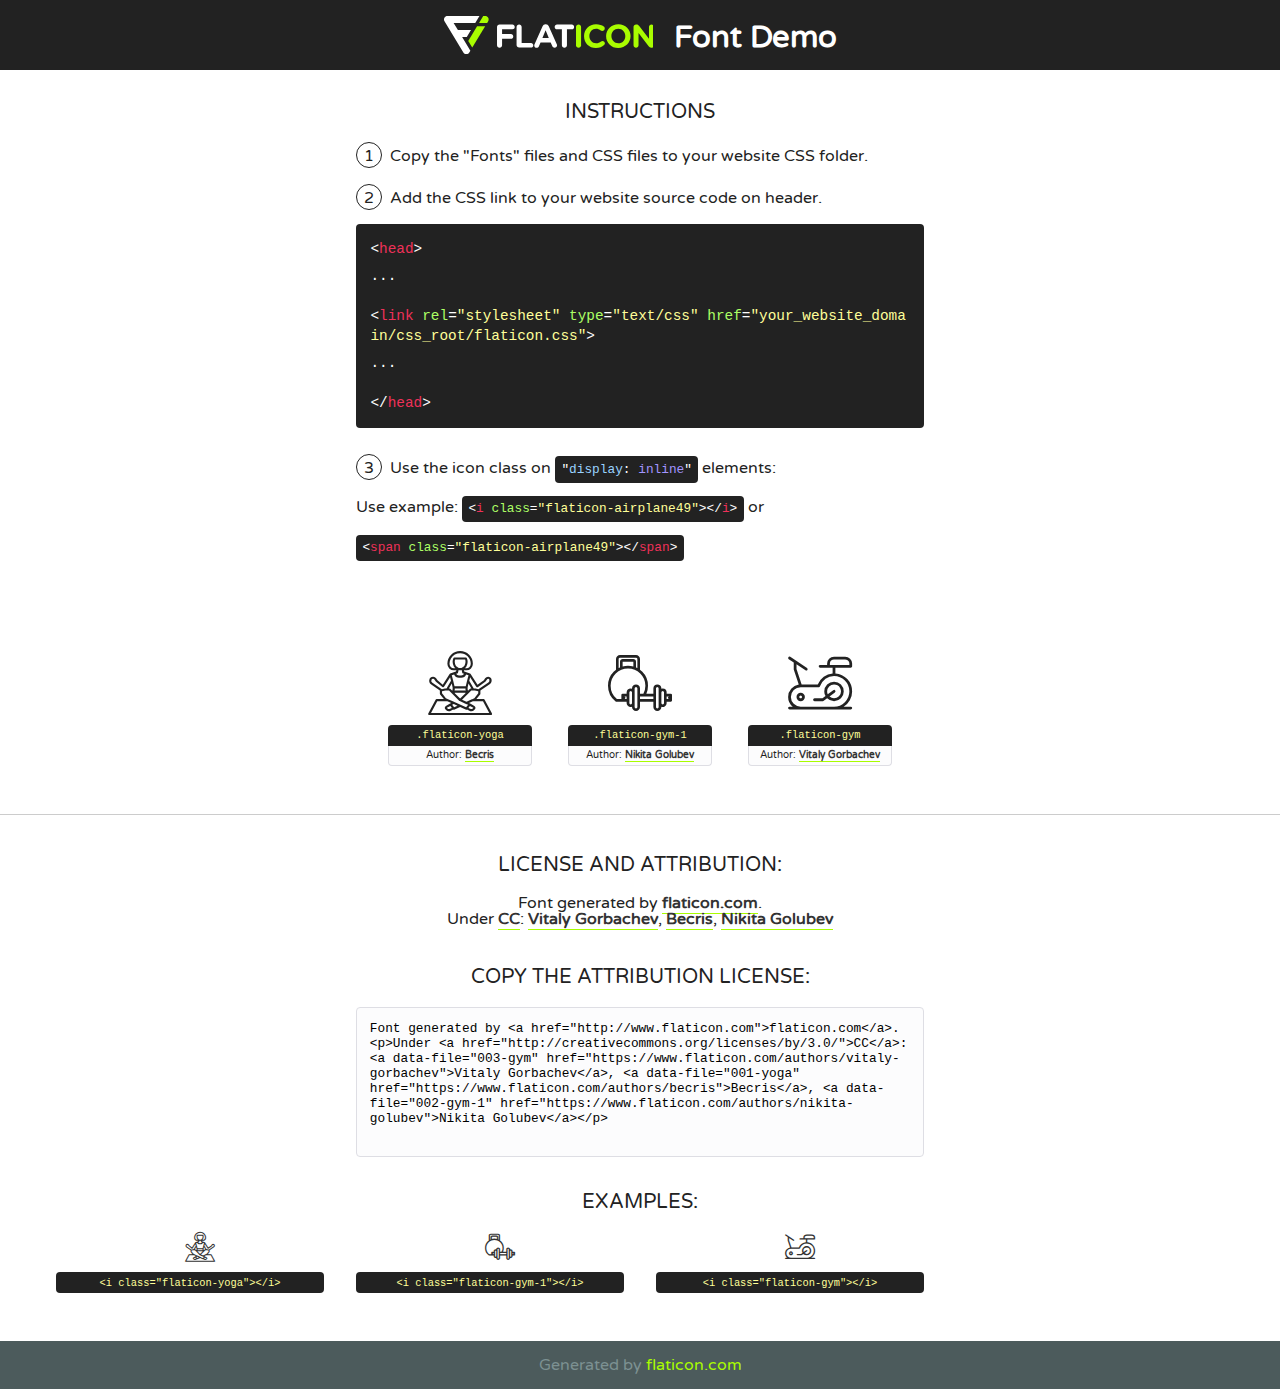
<file: portfolio/portfolio/fonts/flaticon/font/flaticon.html>
<!DOCTYPE html>
<!--
  Flaticon icon font: Flaticon
  Creation date: 23/07/2018 14:52
-->
<html>
<!DOCTYPE html>
<html>

<head>
    <title>Flaticon WebFont</title>
    <link href="http://fonts.googleapis.com/css?family=Varela+Round" rel="stylesheet" type="text/css" />
    <link rel="stylesheet" type="text/css" href="flaticon.css">
    <meta charset="UTF-8">
    <style>
    html, body, div, span, applet, object, iframe,
    h1, h2, h3, h4, h5, h6, p, blockquote, pre,
    a, abbr, acronym, address, big, cite, code,
    del, dfn, em, img, ins, kbd, q, s, samp,
    small, strike, strong, sub, sup, tt, var,
    b, u, i, center,
    dl, dt, dd, ol, ul, li,
    fieldset, form, label, legend,
    table, caption, tbody, tfoot, thead, tr, th, td,
    article, aside, canvas, details, embed, 
    figure, figcaption, footer, header, hgroup, 
    menu, nav, output, ruby, section, summary,
    time, mark, audio, video {
        margin: 0;
        padding: 0;
        border: 0;
        font-size: 100%;
        font: inherit;
        vertical-align: baseline;
    }
    /* HTML5 display-role reset for older browsers */
    article, aside, details, figcaption, figure, 
    footer, header, hgroup, menu, nav, section {
        display: block;
    }
    body {
        line-height: 1;
    }
    ol, ul {
        list-style: none;
    }
    blockquote, q {
        quotes: none;
    }
    blockquote:before, blockquote:after,
    q:before, q:after {
        content: '';
        content: none;
    }
    table {
        border-collapse: collapse;
        border-spacing: 0;
    }
    body {
        font-family: 'Varela Round', Helvetica, Arial, sans-serif;
        font-size: 16px;
        color: #222;
    }
    a {
        color: #333;
        border-bottom: 1px solid #a9fd00;
        font-weight: bold;
        text-decoration: none;
    }
    * {
        -moz-box-sizing: border-box;
        -webkit-box-sizing: border-box;
        box-sizing: border-box;
        margin: 0;
        padding: 0;
    }
    [class^="flaticon-"]:before, [class*=" flaticon-"]:before, [class^="flaticon-"]:after, [class*=" flaticon-"]:after {
        font-family: Flaticon;
        font-size: 30px;
        font-style: normal;
        margin-left: 20px;
        color: #333;
    }
    .wrapper {
        max-width: 600px;
        margin: auto;
        padding: 0 1em;
    }
    .title {
        font-size: 1.25em;
        text-align: center;
        margin-bottom: 1em;
        text-transform: uppercase;
    }
    header {
        text-align: center;
        background-color: #222;
        color: #fff;
        padding: 1em;
    }
    header .logo {
        width: 210px;
        height: 38px;
        display: inline-block;
        vertical-align: middle;
        margin-right: 1em;
        border: none;
    }
    header strong {
        font-size: 1.95em;
        font-weight: bold;
        vertical-align: middle;
        margin-top: 5px;
        display: inline-block;
    }
    .demo {
        margin: 2em auto;
        line-height: 1.25em;
    }
    .demo ul li {
        margin-bottom: 1em;
    }
    .demo ul li .num {
        color: #222;
        border-radius: 20px;
        display: inline-block;
        width: 26px;
        padding: 3px;
        height: 26px;
        text-align: center;
        margin-right: 0.5em;
        border: 1px solid #222;
    }
    .demo ul li code {
        background-color: #222;
        border-radius: 4px;
        padding: 0.25em 0.5em;
        display: inline-block;
        color: #fff;
        font-family: Consolas,Monaco,Lucida Console,Liberation Mono,DejaVu Sans Mono,Bitstream Vera Sans Mono,Courier New, monospace;
        font-weight: lighter;
        margin-top: 1em;
        font-size: 0.8em;
        word-break: break-all;
    }
    .demo ul li code.big {
        padding: 1em;
        font-size: 0.9em;
    }
    .demo ul li code .red {
        color: #EF3159;
    }
    .demo ul li code .green {
        color: #ACFF65;
    }
    .demo ul li code .yellow {
        color: #FFFF99;
    }
    .demo ul li code .blue {
        color: #99D3FF;
    }
    .demo ul li code .purple {
        color: #A295FF;
    }
    .demo ul li code .dots {
        margin-top: 0.5em;
        display: block;
    }
    #glyphs {
        border-bottom: 1px solid #ccc;
        padding: 2em 0;
        text-align: center;
    }
    .glyph {
        display: inline-block;
        width: 9em;
        margin: 1em;
        text-align: center;
        vertical-align: top;
        background: #FFF;
    }
    .glyph .glyph-icon {
        padding: 10px;
        display: block;
        font-family:"Flaticon";
        font-size: 64px;
        line-height: 1;
    }
    .glyph .glyph-icon:before {
        font-size: 64px;
        color: #222;
        margin-left: 0;
    }
    .class-name {
        font-size: 0.65em;
        background-color: #222;
        color: #fff;
        border-radius: 4px 4px 0 0;
        padding: 0.5em;
        color: #FFFF99;
        font-family: Consolas,Monaco,Lucida Console,Liberation Mono,DejaVu Sans Mono,Bitstream Vera Sans Mono,Courier New, monospace;
    }
    .author-name {
        font-size: 0.6em;
        background-color: #fcfcfd;
        border: 1px solid #DEDEE4;
        border-top: 0;
        border-radius: 0 0 4px 4px;
        padding: 0.5em;
    }
    .class-name:last-child {
        font-size: 10px;
        color:#888;
    }
    .class-name:last-child a {
        font-size: 10px;
        color:#555;
    }
    .class-name:last-child a:hover {
        color:#a9fd00;
    }
    .glyph > input {
        display: block;
        width: 100px;
        margin: 5px auto;
        text-align: center;
        font-size: 12px;
        cursor: text;
    }
    .glyph > input.icon-input {
        font-family:"Flaticon";
        font-size: 16px;
        margin-bottom: 10px;
    }
    .attribution .title {
        margin-top: 2em;
    }
    .attribution textarea {
        background-color: #fcfcfd;
        padding: 1em;
        border: none;
        box-shadow: none;
        border: 1px solid #DEDEE4;
        border-radius: 4px;
        resize: none;
        width: 100%;
        height: 150px;
        font-size: 0.8em;
        font-family: Consolas,Monaco,Lucida Console,Liberation Mono,DejaVu Sans Mono,Bitstream Vera Sans Mono,Courier New, monospace;
        -webkit-appearance: none;
    }
    .iconsuse {
        margin: 2em auto;
        text-align: center;
        max-width: 1200px;
    }
    .iconsuse:after {
        content: '';
        display: table;
        clear: both;
    }
    .iconsuse .image {
        float: left;
        width: 25%;
        padding: 0 1em;
    }
    .iconsuse .image p {
        margin-bottom: 1em;
    }
    .iconsuse .image span {
        display: block;
        font-size: 0.65em;
        background-color: #222;
        color: #fff;
        border-radius: 4px;
        padding: 0.5em;
        color: #FFFF99;
        margin-top: 1em;
        font-family: Consolas,Monaco,Lucida Console,Liberation Mono,DejaVu Sans Mono,Bitstream Vera Sans Mono,Courier New, monospace;
    }
    #footer {
        text-align: center;
        background-color: #4C5B5C;
        color: #7c9192;
        padding: 1em;
    }
    #footer a {
        border: none;
        color: #a9fd00;
        font-weight: normal;
    }
    @media (max-width: 960px) {
        .iconsuse .image {
            width: 50%;
        }
    }
    @media (max-width: 560px) {
        .iconsuse .image {
            width: 100%;
        }
    }
    </style>
</head>

<body class="characters-off">

    <header>
        <a href="http://www.flaticon.com" target="_blank" class="logo">
            <svg version="1.1" xmlns="http://www.w3.org/2000/svg" xmlns:xlink="http://www.w3.org/1999/xlink" xmlns:a="http://ns.adobe.com/AdobeSVGViewerExtensions/3.0/" viewBox="0 0 560.875 102.036" enable-background="new 0 0 560.875 102.036" xml:space="preserve">
                <defs>
                </defs>
                <g>
                    <g class="letters">
                        <path fill="#ffffff" d="M141.596,29.675c0-3.777,2.985-6.767,6.764-6.767h34.438c3.426,0,6.15,2.728,6.15,6.15
                        c0,3.43-2.724,6.149-6.15,6.149h-27.674v13.091h23.719c3.429,0,6.151,2.724,6.151,6.15c0,3.43-2.723,6.149-6.151,6.149h-23.719
                        v17.574c0,3.773-2.986,6.761-6.764,6.761c-3.779,0-6.764-2.989-6.764-6.761V29.675z"></path>
                        <path fill="#ffffff" d="M193.844,29.149c0-3.781,2.985-6.767,6.764-6.767c3.776,0,6.763,2.985,6.763,6.767v42.957h25.039
                        c3.426,0,6.149,2.726,6.149,6.153c0,3.425-2.723,6.15-6.149,6.15h-31.802c-3.779,0-6.764-2.986-6.764-6.768V29.149z"></path>
                        <path fill="#ffffff" d="M241.891,75.71l21.438-48.407c1.492-3.341,4.215-5.357,7.906-5.357h0.792
                        c3.686,0,6.323,2.017,7.815,5.357l21.439,48.407c0.436,0.967,0.701,1.845,0.701,2.723c0,3.602-2.809,6.501-6.414,6.501
                        c-3.161,0-5.269-1.845-6.499-4.655l-4.132-9.661h-27.059l-4.301,10.102c-1.144,2.631-3.426,4.214-6.237,4.214
                        c-3.517,0-6.24-2.81-6.24-6.325C241.1,77.64,241.451,76.677,241.891,75.71z M279.932,58.666l-8.521-20.297l-8.526,20.297H279.932
                        z"></path>
                        <path fill="#ffffff" d="M314.864,35.387H301.86c-3.429,0-6.239-2.813-6.239-6.238c0-3.429,2.811-6.24,6.239-6.24h39.533
                        c3.426,0,6.237,2.811,6.237,6.24c0,3.425-2.811,6.238-6.237,6.238h-13.001v42.785c0,3.773-2.99,6.761-6.764,6.761
                        c-3.779,0-6.764-2.989-6.764-6.761V35.387z"></path>
                        <path fill="#A9FD00" d="M352.615,29.149c0-3.781,2.985-6.767,6.767-6.767c3.774,0,6.761,2.985,6.761,6.767v49.024
                        c0,3.773-2.987,6.761-6.761,6.761c-3.781,0-6.767-2.989-6.767-6.761V29.149z"></path>
                        <path fill="#A9FD00" d="M374.132,53.836v-0.179c0-17.481,13.178-31.801,32.065-31.801c9.22,0,15.459,2.458,20.557,6.238
                        c1.402,1.054,2.637,2.985,2.637,5.357c0,3.692-2.985,6.59-6.681,6.59c-1.845,0-3.071-0.702-4.044-1.319
                        c-3.776-2.813-7.729-4.393-12.562-4.393c-10.364,0-17.831,8.611-17.831,19.154v0.173c0,10.542,7.291,19.329,17.831,19.329
                        c5.715,0,9.492-1.756,13.359-4.834c1.049-0.874,2.458-1.491,4.039-1.491c3.429,0,6.325,2.813,6.325,6.236
                        c0,2.106-1.056,3.78-2.282,4.834c-5.539,4.834-12.036,7.733-21.878,7.733C387.572,85.464,374.132,71.493,374.132,53.836z"></path>
                        <path fill="#A9FD00" d="M433.009,53.836v-0.179c0-17.481,13.79-31.801,32.766-31.801c18.981,0,32.592,14.143,32.592,31.628v0.173
                        c0,17.483-13.785,31.807-32.769,31.807C446.625,85.464,433.009,71.32,433.009,53.836z M484.224,53.836v-0.179
                        c0-10.539-7.725-19.326-18.626-19.326c-10.893,0-18.449,8.611-18.449,19.154v0.173c0,10.542,7.73,19.329,18.626,19.329
                        C476.676,72.986,484.224,64.378,484.224,53.836z"></path>
                        <path fill="#A9FD00" d="M506.233,29.321c0-3.774,2.99-6.763,6.767-6.763h1.401c3.252,0,5.183,1.583,7.029,3.953l26.093,34.265
                        V29.059c0-3.692,2.99-6.677,6.681-6.677c3.683,0,6.671,2.985,6.671,6.677v48.934c0,3.78-2.987,6.765-6.764,6.765h-0.436
                        c-3.257,0-5.188-1.581-7.034-3.953l-27.056-35.492v32.944c0,3.687-2.985,6.676-6.678,6.676c-3.683,0-6.673-2.989-6.673-6.676
                        V29.321z"></path>
                    </g>
                    <g class="insignia">
                        <path fill="#ffffff" d="M48.372,56.137h12.517l11.156-18.537H37.186L25.688,18.539h57.825L94.668,0H9.271
                        C5.925,0,2.842,1.801,1.198,4.716c-1.644,2.907-1.593,6.482,0.134,9.343l50.38,83.501c1.678,2.781,4.689,4.476,7.938,4.476
                        c3.246,0,6.257-1.695,7.935-4.476l2.898-4.804L48.372,56.137z"></path>
                        <g class="i">
                            <path fill="#A9FD00" d="M93.575,18.539h0.031v0.004l21.652,0.004l2.705-4.488c1.727-2.861,1.778-6.436,0.133-9.343
                            C116.454,1.801,113.371,0,110.026,0h-5.294L93.575,18.539z"></path>
                            <polygon fill="#A9FD00" points="88.291,27.356 64.725,66.486 75.519,84.404 109.942,27.356"></polygon>
                        </g>
                    </g>
                </g>
            </svg>
        </a>
        <strong>Font Demo</strong>
    </header>


    <section class="demo wrapper">

        <p class="title">Instructions</p>

        <ul>
            <li>
                <span class="num">1</span>Copy the "Fonts" files and CSS files to your website CSS folder.
            </li>
            <li>
                <span class="num">2</span>Add the CSS link to your website source code on header.
                <code class="big">
                    &lt;<span class="red">head</span>&gt;
                    <br/><span class="dots">...</span>
                    <br/>&lt;<span class="red">link</span> <span class="green">rel</span>=<span class="yellow">"stylesheet"</span> <span class="green">type</span>=<span class="yellow">"text/css"</span> <span class="green">href</span>=<span class="yellow">"your_website_domain/css_root/flaticon.css"</span>&gt;
                    <br/><span class="dots">...</span>
                    <br/>&lt;/<span class="red">head</span>&gt;
                </code>
            </li>

            <li>
                <p>
                    <span class="num">3</span>Use the icon class on <code>"<span class="blue">display</span>:<span class="purple"> inline</span>"</code> elements:
                    <br />
                    Use example: <code>&lt;<span class="red">i</span> <span class="green">class</span>=<span class="yellow">&quot;flaticon-airplane49&quot;</span>&gt;&lt;/<span class="red">i</span>&gt;</code> or <code>&lt;<span class="red">span</span> <span class="green">class</span>=<span class="yellow">&quot;flaticon-airplane49&quot;</span>&gt;&lt;/<span class="red">span</span>&gt;</code>
            </li>
        </ul>

    </section>




   <section id="glyphs">          
    
      
        <div class="glyph"><div class="glyph-icon flaticon-yoga"></div>
            <div class="class-name">.flaticon-yoga</div>
            <div class="author-name">Author: <a data-file="001-yoga" href="https://www.flaticon.com/authors/becris">Becris</a> </div> 
        </div>        
        
        <div class="glyph"><div class="glyph-icon flaticon-gym-1"></div>
            <div class="class-name">.flaticon-gym-1</div>
            <div class="author-name">Author: <a data-file="002-gym-1" href="https://www.flaticon.com/authors/nikita-golubev">Nikita Golubev</a> </div> 
        </div>        
        
        <div class="glyph"><div class="glyph-icon flaticon-gym"></div>
            <div class="class-name">.flaticon-gym</div>
            <div class="author-name">Author: <a data-file="003-gym" href="https://www.flaticon.com/authors/vitaly-gorbachev">Vitaly Gorbachev</a> </div> 
        </div>        
        

    </section>



    <section class="attribution wrapper"   style="text-align:center;">

      <div class="title">License and attribution:</div><div class="attrDiv">Font generated by <a href="http://www.flaticon.com">flaticon.com</a>. <div><p>Under <a href="http://creativecommons.org/licenses/by/3.0/">CC</a>: <a data-file="003-gym" href="https://www.flaticon.com/authors/vitaly-gorbachev">Vitaly Gorbachev</a>, <a data-file="001-yoga" href="https://www.flaticon.com/authors/becris">Becris</a>, <a data-file="002-gym-1" href="https://www.flaticon.com/authors/nikita-golubev">Nikita Golubev</a></p>  </div>
      </div>
      <div class="title">Copy the Attribution License:</div>

    <textarea onclick="this.focus();this.select();">Font generated by &lt;a href=&quot;http://www.flaticon.com&quot;&gt;flaticon.com&lt;/a&gt;. <p>Under <a href="http://creativecommons.org/licenses/by/3.0/">CC</a>: <a data-file="003-gym" href="https://www.flaticon.com/authors/vitaly-gorbachev">Vitaly Gorbachev</a>, <a data-file="001-yoga" href="https://www.flaticon.com/authors/becris">Becris</a>, <a data-file="002-gym-1" href="https://www.flaticon.com/authors/nikita-golubev">Nikita Golubev</a></p>  
     </textarea>

    </section>

    <section class="iconsuse">

          <div class="title">Examples:</div>            
             
            <div class="image">
                <p>
                    <i class="glyph-icon flaticon-yoga"></i> 
                    <span>&lt;i class=&quot;flaticon-yoga&quot;&gt;&lt;/i&gt;</span>
                </p>
            </div>
            
            <div class="image">
                <p>
                    <i class="glyph-icon flaticon-gym-1"></i> 
                    <span>&lt;i class=&quot;flaticon-gym-1&quot;&gt;&lt;/i&gt;</span>
                </p>
            </div>
            
            <div class="image">
                <p>
                    <i class="glyph-icon flaticon-gym"></i> 
                    <span>&lt;i class=&quot;flaticon-gym&quot;&gt;&lt;/i&gt;</span>
                </p>
            </div>
                       
        </div>
                            
    </section>

<div id="footer">
    <div>Generated by <a href="http://www.flaticon.com">flaticon.com</a>
    </div>
</div>



</body>
</html>
</file>
<file: portfolio/portfolio/fonts/flaticon/font/flaticon.css>
/*
  	Flaticon icon font: Flaticon
  	Creation date: 23/07/2018 14:52
  	*/

@font-face {
  font-family: "Flaticon";
  src: url("./Flaticon.eot");
  src: url("./Flaticon.eot?#iefix") format("embedded-opentype"),
       url("./Flaticon.woff") format("woff"),
       url("./Flaticon.ttf") format("truetype"),
       url("./Flaticon.svg#Flaticon") format("svg");
  font-weight: normal;
  font-style: normal;
}

@media screen and (-webkit-min-device-pixel-ratio:0) {
  @font-face {
    font-family: "Flaticon";
    src: url("./Flaticon.svg#Flaticon") format("svg");
  }
}

[class^="flaticon-"]:before, [class*=" flaticon-"]:before,
[class^="flaticon-"]:after, [class*=" flaticon-"]:after {   
  font-family: Flaticon;
        font-size: 20px;
font-style: normal;
margin-left: 20px;
}

.flaticon-yoga:before { content: "\f100"; }
.flaticon-gym-1:before { content: "\f101"; }
.flaticon-gym:before { content: "\f102"; }
</file>
